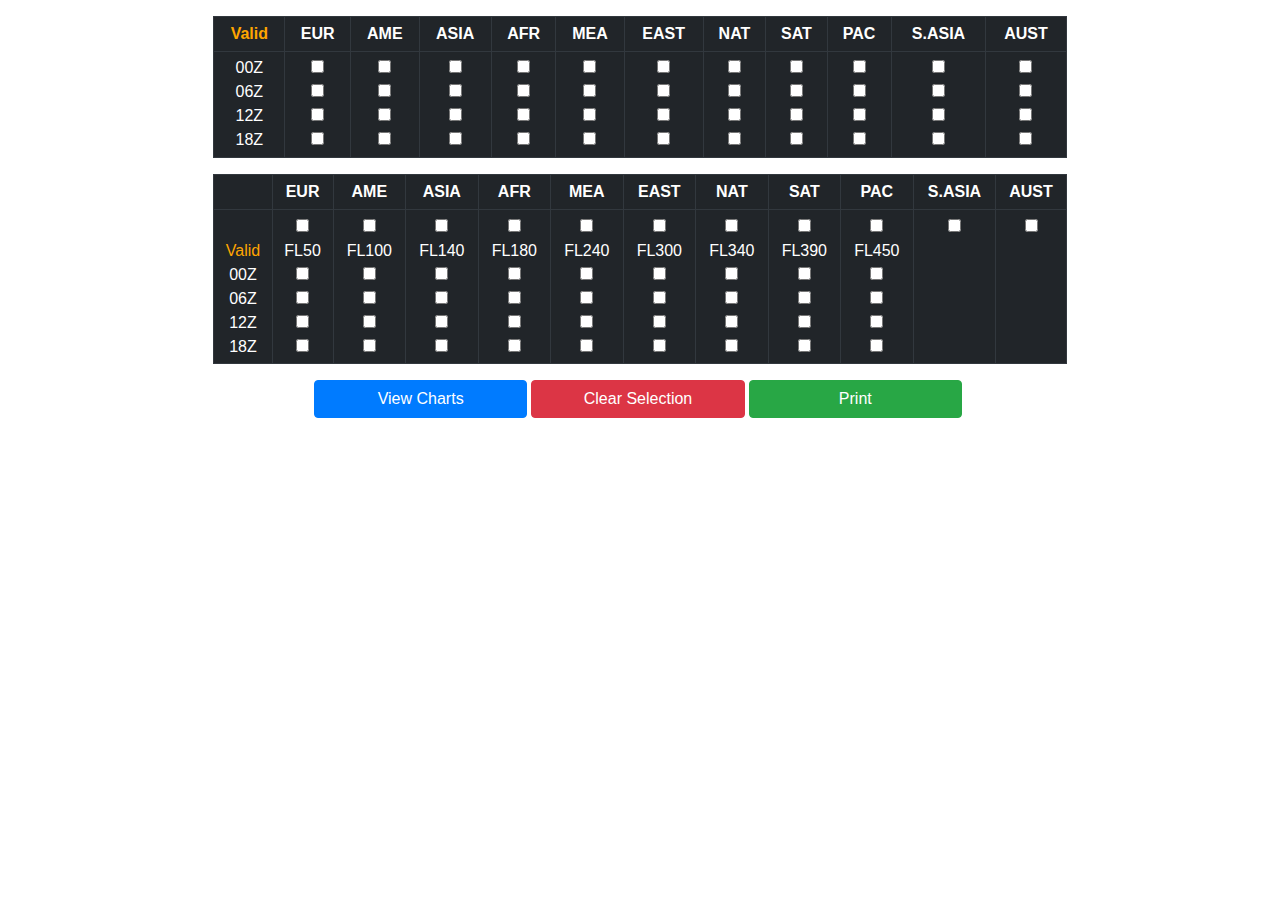
<file: index.html>
<!DOCTYPE html>
<html lang="tr">
<head>
    <meta charset="UTF-8">
    <meta value="viewport" content="width=device-width, initial-scale=1.0 shrink-to-fit=no">
    <title>Significant Weather Charts</title>
    <link rel="stylesheet" href="./css/bootstrap.min.css">
    <link rel="stylesheet" href="./css/style.css">
</head>
<body>
    
    
    <div class="container  col-11 col-sm-11 col-lg-8 mt-3"> 
        <div class="row d-flex justify-content-center">           
            <table class="SWC table table-sm table-bordered table-dark">
                <tr>
                    <th style="color:orange">Valid</th>
                    <th>EUR</th>
                    <th>AME</th>
                        <th>ASIA</th>
                        <th>AFR</th>
                        <th>MEA</th>
                        <th>EAST</th>
                        <th>NAT</th>
                        <th>SAT</th>
                        <th>PAC</th>
                        <th>S.ASIA</th>
                        <th>AUST</th>
                    </tr>
                    
                    <tr>
                        <td>
                            <span>00Z</span><br>
                            <span>06Z</span><br>
                            <span>12Z</span><br>
                            <span>18Z</span><br>
                        </td>
                        <td>
                            <input type="checkbox" name="cb_id" value="PGDE15_0000.png" onclick="SWC_Chart(this.value,this.checked);"><br>
                            <input type="checkbox" name="cb_id" value="PGDE15_0600.png" onclick="SWC_Chart(this.value,this.checked);"><br>
                            <input type="checkbox" name="cb_id" value="PGDE15_1200.png" onclick="SWC_Chart(this.value,this.checked);"><br>
                            <input type="checkbox" name="cb_id" value="PGDE15_1800.png" onclick="SWC_Chart(this.value,this.checked);">
                        </td>
                        <td>
                            <input type="checkbox" name="cb_id" value="PGEE07_0000.png" onclick="SWC_Chart(this.value,this.checked);"><br>
                            <input type="checkbox" name="cb_id" value="PGEE07_0600.png" onclick="SWC_Chart(this.value,this.checked);"><br>
                            <input type="checkbox" name="cb_id" value="PGEE07_1200.png" onclick="SWC_Chart(this.value,this.checked);"><br>
                            <input type="checkbox" name="cb_id" value="PGEE07_1800.png" onclick="SWC_Chart(this.value,this.checked);">
                        </td>
                        <td>
                            <input type="checkbox" name="cb_id" value="PGCE06_0000.png" onclick="SWC_Chart(this.value,this.checked);"><br>
                            <input type="checkbox" name="cb_id" value="PGCE06_0600.png" onclick="SWC_Chart(this.value,this.checked);"><br>
                            <input type="checkbox" name="cb_id" value="PGCE06_1200.png" onclick="SWC_Chart(this.value,this.checked);"><br>
                            <input type="checkbox" name="cb_id" value="PGCE06_1800.png" onclick="SWC_Chart(this.value,this.checked);">
                        </td>
                        <td>
                            <input type="checkbox" name="cb_id" value="PGRE06_0000.png" onclick="SWC_Chart(this.value,this.checked);"><br>
                            <input type="checkbox" name="cb_id" value="PGRE06_0600.png" onclick="SWC_Chart(this.value,this.checked);"><br>
                            <input type="checkbox" name="cb_id" value="PGRE06_1200.png" onclick="SWC_Chart(this.value,this.checked);"><br>
                            <input type="checkbox" name="cb_id" value="PGRE06_1800.png" onclick="SWC_Chart(this.value,this.checked);">
                        </td>
                        <td>
                            <input type="checkbox" name="cb_id" value="pgce15_0000.png" onclick="SWC_Chart(this.value,this.checked);"><br>
                            <input type="checkbox" name="cb_id" value="pgce15_0600.png" onclick="SWC_Chart(this.value,this.checked);"><br>
                            <input type="checkbox" name="cb_id" value="pgce15_1200.png" onclick="SWC_Chart(this.value,this.checked);"><br>
                            <input type="checkbox" name="cb_id" value="pgce15_1800.png" onclick="SWC_Chart(this.value,this.checked);">
                        </td>
                        <td>
                            <input type="checkbox" name="cb_id" value="pgce06_0000.png" onclick="SWC_Chart(this.value,this.checked);"><br>
                            <input type="checkbox" name="cb_id" value="pgce06_0600.png" onclick="SWC_Chart(this.value,this.checked);"><br>
                            <input type="checkbox" name="cb_id" value="pgce06_1200.png" onclick="SWC_Chart(this.value,this.checked);"><br>
                            <input type="checkbox" name="cb_id" value="pgce06_1800.png" onclick="SWC_Chart(this.value,this.checked);">
                        </td>
                        <td>
                            <input type="checkbox" name="cb_id" value="pgne15_0000.png" onclick="SWC_Chart(this.value,this.checked);"><br>
                            <input type="checkbox" name="cb_id" value="pgne15_0600.png" onclick="SWC_Chart(this.value,this.checked);"><br>
                            <input type="checkbox" name="cb_id" value="pgne15_1200.png" onclick="SWC_Chart(this.value,this.checked);"><br>
                            <input type="checkbox" name="cb_id" value="pgne15_1800.png" onclick="SWC_Chart(this.value,this.checked);">
                        </td>
                        <td>
                            <input type="checkbox" name="cb_id" value="pgse06_0000.png" onclick="SWC_Chart(this.value,this.checked);"><br>
                            <input type="checkbox" name="cb_id" value="pgse06_0600.png" onclick="SWC_Chart(this.value,this.checked);"><br>
                            <input type="checkbox" name="cb_id" value="pgse06_1200.png" onclick="SWC_Chart(this.value,this.checked);"><br>
                            <input type="checkbox" name="cb_id" value="pgse06_1800.png" onclick="SWC_Chart(this.value,this.checked);">
                        </td>
                        <td>
                            <input type="checkbox" name="cb_id" value="pgde30_0000.png" onclick="SWC_Chart(this.value,this.checked);"><br>
                            <input type="checkbox" name="cb_id" value="pgde30_0600.png" onclick="SWC_Chart(this.value,this.checked);"><br>
                            <input type="checkbox" name="cb_id" value="pgde30_1200.png" onclick="SWC_Chart(this.value,this.checked);"><br>
                            <input type="checkbox" name="cb_id" value="pgde30_1800.png" onclick="SWC_Chart(this.value,this.checked);">
                        </td>
                        <td>
                            <input type="checkbox" name="cb_id" value="pgze15_0000.png" onclick="SWC_Chart(this.value,this.checked);"><br>
                            <input type="checkbox" name="cb_id" value="pgze15_0600.png" onclick="SWC_Chart(this.value,this.checked);"><br>
                            <input type="checkbox" name="cb_id" value="pgze15_1200.png" onclick="SWC_Chart(this.value,this.checked);"><br>
                            <input type="checkbox" name="cb_id" value="pgze15_1800.png" onclick="SWC_Chart(this.value,this.checked);">
                        </td>
                        <td>
                            <input type="checkbox" name="cb_id" value="pgke06_0000.png" onclick="SWC_Chart(this.value,this.checked);"><br>
                            <input type="checkbox" name="cb_id" value="pgke06_0600.png" onclick="SWC_Chart(this.value,this.checked);"><br>
                            <input type="checkbox" name="cb_id" value="pgke06_1200.png" onclick="SWC_Chart(this.value,this.checked);"><br>
                            <input type="checkbox" name="cb_id" value="pgke06_1800.png" onclick="SWC_Chart(this.value,this.checked);">
                        </td>
                        
                    </tr>
                    
                </table>
                <table class="ULC table table-sm table-bordered table-dark" style="width: 100%;">
                    <tr>
                        <th></th>
                        <th>EUR</th>
                        <th>AME</th>
                        <th>ASIA</th>
                        <th>AFR</th>
                        <th>MEA</th>
                        <th>EAST</th>
                        <th>NAT</th>
                        <th>SAT</th>
                        <th>PAC</th>
                        <th>S.ASIA</th>
                        <th>AUST</th>
                    </tr>
                    <tr>
                        <td>
                            <span></span><br>
                            <span style="color:orange">Valid</span><br>
                            <span>00Z</span><br>
                            <span>06Z</span><br>
                            <span>12Z</span><br>
                            <span>18Z</span><br>
                        </td>
                        <td>
                            <input type="checkbox" name="cb_id" value="PWBE" onclick="ULC_Reg(this.value,this.checked);"><br>
                            <span>FL50</span><br>
                            <input type="checkbox" name="cb_id" value="85_0000.png" onclick="ULC_Chart(this.value,this.checked);"><br>
                            <input type="checkbox" name="cb_id" value="85_0600.png" onclick="ULC_Chart(this.value,this.checked);"><br>
                            <input type="checkbox" name="cb_id" value="85_1200.png" onclick="ULC_Chart(this.value,this.checked);"><br>
                            <input type="checkbox" name="cb_id" value="85_1800.png" onclick="ULC_Chart(this.value,this.checked);">
                        </td>
                        <td>
                            <input type="checkbox" name="cb_id" value="PWNE" onclick="ULC_Reg(this.value,this.checked);"><br>
                            <span>FL100</span><br>
                            <input type="checkbox" name="cb_id" value="70_0000.png" onclick="ULC_Chart(this.value,this.checked);"><br>
                            <input type="checkbox" name="cb_id" value="70_0600.png" onclick="ULC_Chart(this.value,this.checked);"><br>
                            <input type="checkbox" name="cb_id" value="70_1200.png" onclick="ULC_Chart(this.value,this.checked);"><br>
                            <input type="checkbox" name="cb_id" value="70_1800.png" onclick="ULC_Chart(this.value,this.checked);">
                        </td>
                        <td>
                            <input type="checkbox" name="cb_id" value="PWCE" onclick="ULC_Reg(this.value,this.checked);"><br>
                            <span>FL140</span><br>
                            <input type="checkbox" name="cb_id" value="60_0000.png" onclick="ULC_Chart(this.value,this.checked);"><br>
                            <input type="checkbox" name="cb_id" value="60_0600.png" onclick="ULC_Chart(this.value,this.checked);"><br>
                            <input type="checkbox" name="cb_id" value="60_1200.png" onclick="ULC_Chart(this.value,this.checked);"><br>
                            <input type="checkbox" name="cb_id" value="60_1800.png" onclick="ULC_Chart(this.value,this.checked);">
                        </td>
                        <td>
                            <input type="checkbox" name="cb_id" value="PWZE" onclick="ULC_Reg(this.value,this.checked);"><br>
                            <span>FL180</span><br>
                            <input type="checkbox" name="cb_id" value="50_0000.png" onclick="ULC_Chart(this.value,this.checked);"><br>
                            <input type="checkbox" name="cb_id" value="50_0600.png" onclick="ULC_Chart(this.value,this.checked);"><br>
                            <input type="checkbox" name="cb_id" value="50_1200.png" onclick="ULC_Chart(this.value,this.checked);"><br>
                            <input type="checkbox" name="cb_id" value="50_1800.png" onclick="ULC_Chart(this.value,this.checked);">
                        </td>
                        <td>
                            <input type="checkbox" name="cb_id" value="PWCE" onclick="ULC_Reg(this.value,this.checked);"><br>
                            <span>FL240</span><br>
                            <input type="checkbox" name="cb_id" value="40_0000.png" onclick="ULC_Chart(this.value,this.checked);"><br>
                            <input type="checkbox" name="cb_id" value="40_0600.png" onclick="ULC_Chart(this.value,this.checked);"><br>
                            <input type="checkbox" name="cb_id" value="40_1200.png" onclick="ULC_Chart(this.value,this.checked);"><br>
                            <input type="checkbox" name="cb_id" value="40_1800.png" onclick="ULC_Chart(this.value,this.checked);">
                            
                        </td>
                        <td>
                            <input type="checkbox" name="cb_id" value="PWCE" onclick="ULC_Reg(this.value,this.checked);"><br>
                            <span>FL300</span><br>
                            <input type="checkbox" name="cb_id" value="30_0000.png" onclick="ULC_Chart(this.value,this.checked);"><br>
                            <input type="checkbox" name="cb_id" value="30_0600.png" onclick="ULC_Chart(this.value,this.checked);"><br>
                            <input type="checkbox" name="cb_id" value="30_1200.png" onclick="ULC_Chart(this.value,this.checked);"><br>
                            <input type="checkbox" name="cb_id" value="30_1800.png" onclick="ULC_Chart(this.value,this.checked);">
                        </td>
                        <td>
                            <input type="checkbox" name="cb_id" value="PWEE" onclick="ULC_Reg(this.value,this.checked);"><br>
                            <span>FL340</span><br>
                            <input type="checkbox" name="cb_id" value="25_0000.png" onclick="ULC_Chart(this.value,this.checked);"><br>
                            <input type="checkbox" name="cb_id" value="25_0600.png" onclick="ULC_Chart(this.value,this.checked);"><br>
                            <input type="checkbox" name="cb_id" value="25_1200.png" onclick="ULC_Chart(this.value,this.checked);"><br>
                            <input type="checkbox" name="cb_id" value="25_1800.png" onclick="ULC_Chart(this.value,this.checked);">
                        </td>
                        <td>
                            <input type="checkbox" name="cb_id" value="PWDE" onclick="ULC_Reg(this.value,this.checked);"><br>
                            <span>FL390</span><br>
                            <input type="checkbox" name="cb_id" value="20_0000.png" onclick="ULC_Chart(this.value,this.checked);"><br>
                            <input type="checkbox" name="cb_id" value="20_0600.png" onclick="ULC_Chart(this.value,this.checked);"><br>
                            <input type="checkbox" name="cb_id" value="20_1200.png" onclick="ULC_Chart(this.value,this.checked);"><br>
                            <input type="checkbox" name="cb_id" value="20_1800.png" onclick="ULC_Chart(this.value,this.checked);">
                        </td>
                        <td>
                            <input type="checkbox" name="cb_id" value="PWGE" onclick="ULC_Reg(this.value,this.checked);"><br>
                            <span>FL450</span><br>
                            <input type="checkbox" name="cb_id" value="15_0000.png" onclick="ULC_Chart(this.value,this.checked);"><br>
                            <input type="checkbox" name="cb_id" value="15_0600.png" onclick="ULC_Chart(this.value,this.checked);"><br>
                            <input type="checkbox" name="cb_id" value="15_1200.png" onclick="ULC_Chart(this.value,this.checked);"><br>
                            <input type="checkbox" name="cb_id" value="15_1800.png" onclick="ULC_Chart(this.value,this.checked);">
                        </td>
                        <td>
                            <input type="checkbox" name="cb_id" value="PWGE" onclick="ULC_Reg(this.value,this.checked);"><br>
                        </td>
                        <td>
                            <input type="checkbox" name="cb_id" value="PWGE" onclick="ULC_Reg(this.value,this.checked);"><br>
                        </td>
                        
                    </tr>
                    <tr></tr>
                    <tr></tr>
                </table>
            </div>
            <div class="row navigation-buttons d-flex justify-content-center">
                <input class="btn btn-primary mr-1 col-sm-12 col-lg-3 mb-1" type="button" value="View Charts" onclick="ShowCharts();">
                <input class="btn btn-danger mr-1 col-sm-12 col-lg-3 mb-1" type="button" value="Clear Selection" onclick="ClearCharts();">
                <input class="btn btn-success mr-1 col-sm-12 col-lg-3 mb-1" type="button" value="Print" onclick="Print_Chart('Chart_Panel');">
            </div>
            <div class="row chart_table">
                <div id="Chart_Panel" class="col-12"></div>
            </div>
            
        </div>
    </div>
    
    
    <script type="text/javascript" src="js/jquery-3.5.1.min.js"></script>
    <script type="text/javascript" src="js/bootstrap.min.js"></script>
    <script src="js/chart.js"></script>
</body>
</html>
</file>
<file: css/style.css>
.SWC,
        .ULC {
            font-size: 1rem;
            text-align: center;
        }

        .container-fluid {
            background-color: gray;

        }






        @media screen and (max-width: 767px) {
            .btn {
                font-size: 30px;
            }

            table {
                font-size: 20px;
            }

        }

        @media screen and (min-width: 768px) and (max-width: 991px) {
            .btn {
                font-size: 30px;
            }

            .table {
                font-size: 15px;
            }

            /* .table input[type="checkbox"] {
                -ms-transform: scale(2);
                -moz-transform: scale(2);
                -webkit-transform: scale(2);
                -o-transform: scale(2);
                transform: scale(2);

            } */


        }

        @media screen and (min-width: 992px) {
            /* Büyük Ekranlar için CSS kodları */
        }
</file>
